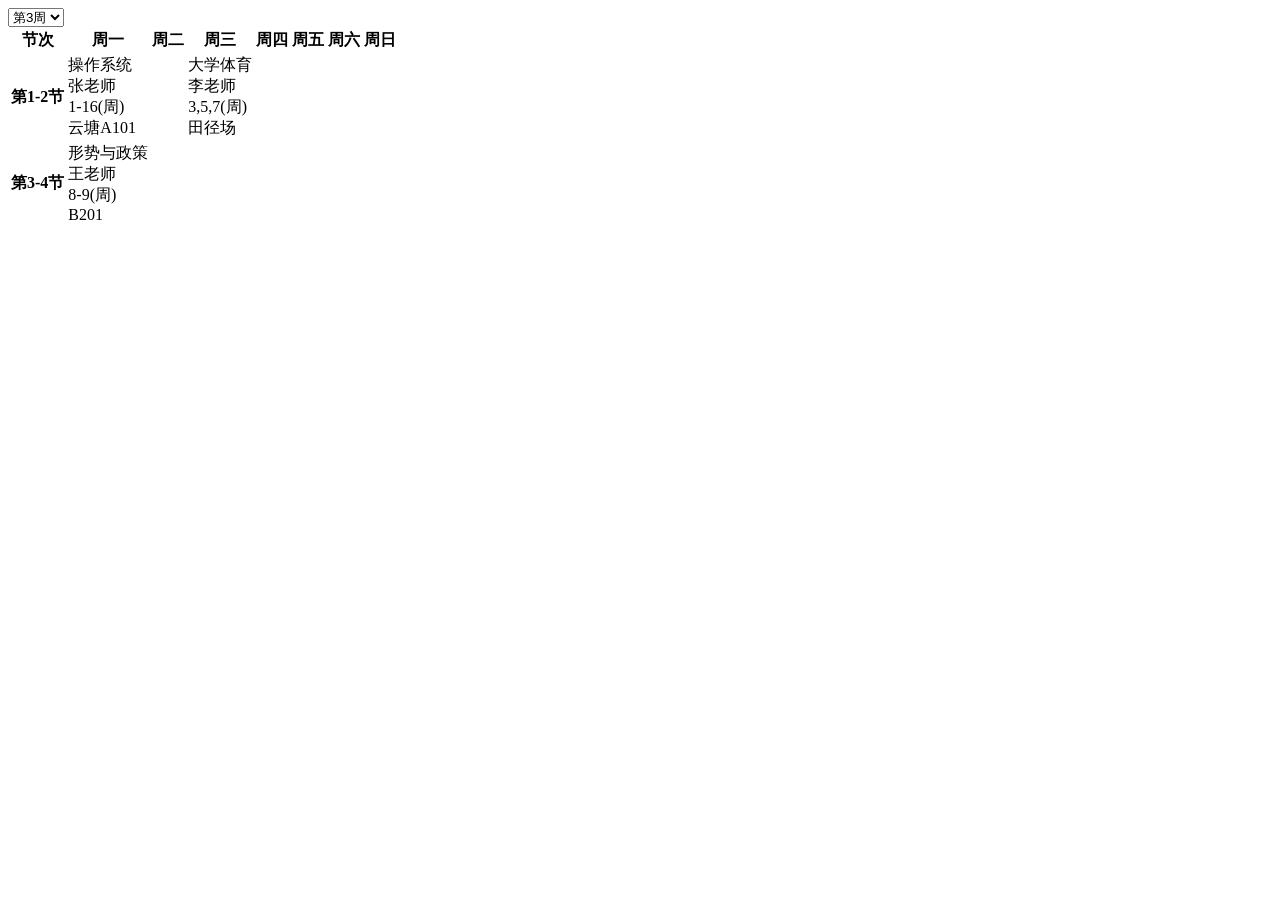
<file: jw-mcp/tests/fixtures/courses.html>
<!DOCTYPE html>
<html>
<head><title>学期理论课表</title></head>
<body>
<select id="zc"><option value="3" selected>第3周</option></select>
<table id="kbtable">
  <tr><th>节次</th><th>周一</th><th>周二</th><th>周三</th><th>周四</th><th>周五</th><th>周六</th><th>周日</th></tr>
  <tr>
    <th>第1-2节</th>
    <td>
      <div class="kbcontent">操作系统<br><font title="老师">张老师</font><br><font title="周次(周)">1-16(周)</font><br><font title="教室">云塘A101</font></div>
    </td>
    <td><div class="kbcontent">&nbsp;</div></td>
    <td>
      <div class="kbcontent">大学体育<br><font title="老师">李老师</font><br><font title="周次(周)">3,5,7(周)</font><br><font title="教室">田径场</font></div>
    </td>
    <td></td><td></td><td></td><td></td>
  </tr>
  <tr>
    <th>第3-4节</th>
    <td>
      <div class="kbcontent">形势与政策<br><font title="老师">王老师</font><br><font title="周次(周)">8-9(周)</font><br><font title="教室">B201</font></div>
    </td>
    <td></td><td></td><td></td><td></td><td></td><td></td>
  </tr>
</table>
</body>
</html>
</file>
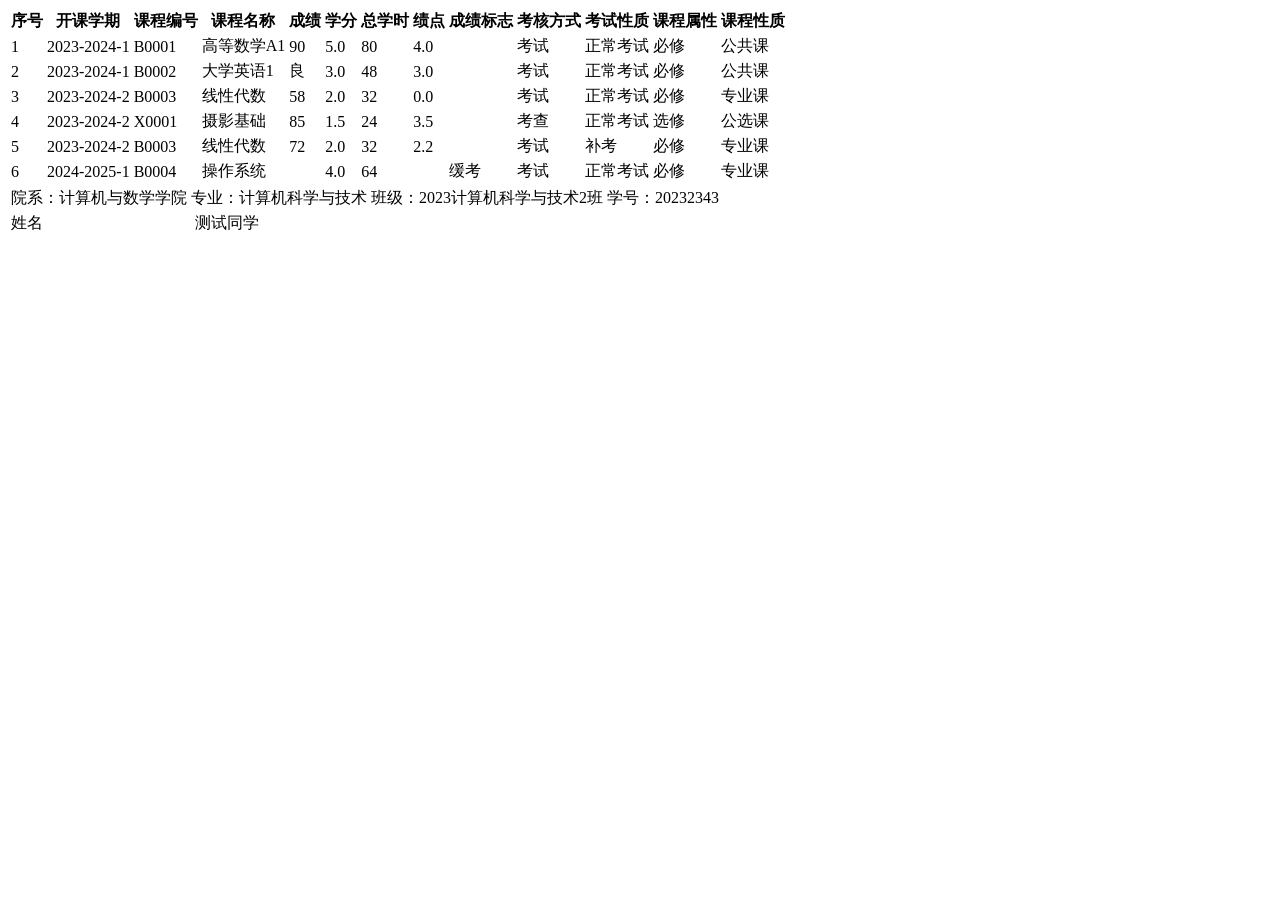
<file: jw-mcp/tests/fixtures/grades.html>
<!DOCTYPE html>
<html>
<head><title>学生个人考试成绩</title></head>
<body>
<table id="dataList">
  <tr>
    <th>序号</th><th>开课学期</th><th>课程编号</th><th>课程名称</th><th>成绩</th>
    <th>学分</th><th>总学时</th><th>绩点</th><th>成绩标志</th><th>考核方式</th>
    <th>考试性质</th><th>课程属性</th><th>课程性质</th>
  </tr>
  <tr>
    <td>1</td><td>2023-2024-1</td><td>B0001</td><td>高等数学A1</td><td>90</td>
    <td>5.0</td><td>80</td><td>4.0</td><td></td><td>考试</td>
    <td>正常考试</td><td>必修</td><td>公共课</td>
  </tr>
  <tr>
    <td>2</td><td>2023-2024-1</td><td>B0002</td><td>大学英语1</td><td>良</td>
    <td>3.0</td><td>48</td><td>3.0</td><td></td><td>考试</td>
    <td>正常考试</td><td>必修</td><td>公共课</td>
  </tr>
  <tr>
    <td>3</td><td>2023-2024-2</td><td>B0003</td><td>线性代数</td><td>58</td>
    <td>2.0</td><td>32</td><td>0.0</td><td></td><td>考试</td>
    <td>正常考试</td><td>必修</td><td>专业课</td>
  </tr>
  <tr>
    <td>4</td><td>2023-2024-2</td><td>X0001</td><td>摄影基础</td><td>85</td>
    <td>1.5</td><td>24</td><td>3.5</td><td></td><td>考查</td>
    <td>正常考试</td><td>选修</td><td>公选课</td>
  </tr>
  <tr>
    <td>5</td><td>2023-2024-2</td><td>B0003</td><td>线性代数</td><td>72</td>
    <td>2.0</td><td>32</td><td>2.2</td><td></td><td>考试</td>
    <td>补考</td><td>必修</td><td>专业课</td>
  </tr>
  <tr>
    <td>6</td><td>2024-2025-1</td><td>B0004</td><td>操作系统</td><td></td>
    <td>4.0</td><td>64</td><td></td><td>缓考</td><td>考试</td>
    <td>正常考试</td><td>必修</td><td>专业课</td>
  </tr>
</table>
<table>
  <tr><td>院系：计算机与数学学院</td><td>专业：计算机科学与技术</td><td>班级：2023计算机科学与技术2班</td><td>学号：20232343</td></tr>
  <tr><td>姓名</td><td>&nbsp;测试同学</td></tr>
</table>
</body>
</html>
</file>
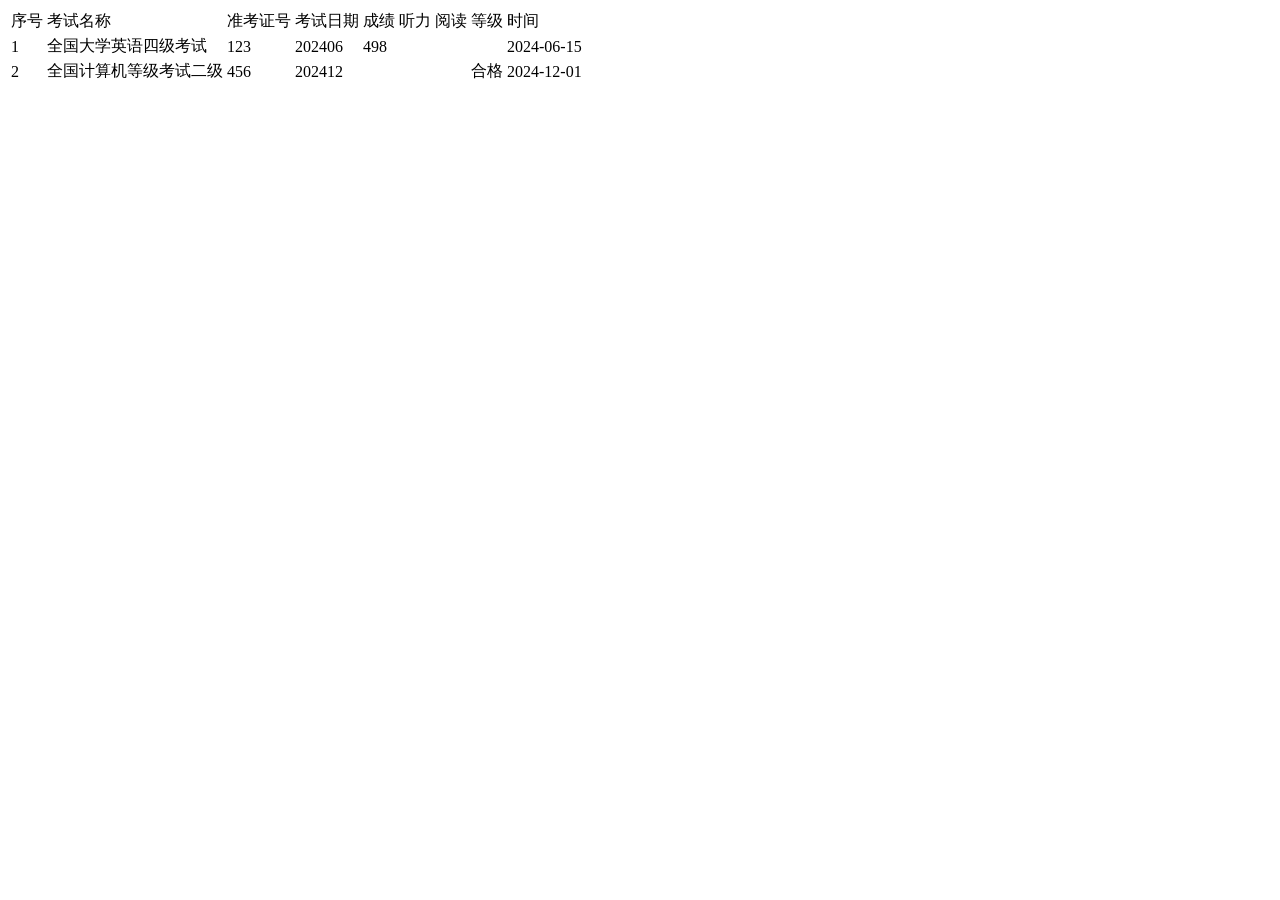
<file: jw-mcp/tests/fixtures/level.html>
<!DOCTYPE html>
<html><body>
<table id="dataList">
  <tr>
    <td>序号</td><td>考试名称</td><td>准考证号</td><td>考试日期</td>
    <td>成绩</td><td>听力</td><td>阅读</td><td>等级</td><td>时间</td>
  </tr>
  <tr>
    <td>1</td><td>全国大学英语四级考试</td><td>123</td><td>202406</td>
    <td>498</td><td></td><td></td><td></td><td>2024-06-15</td>
  </tr>
  <tr>
    <td>2</td><td>全国计算机等级考试二级</td><td>456</td><td>202412</td>
    <td></td><td></td><td></td><td>合格</td><td>2024-12-01</td>
  </tr>
</table>
</body></html>
</file>
